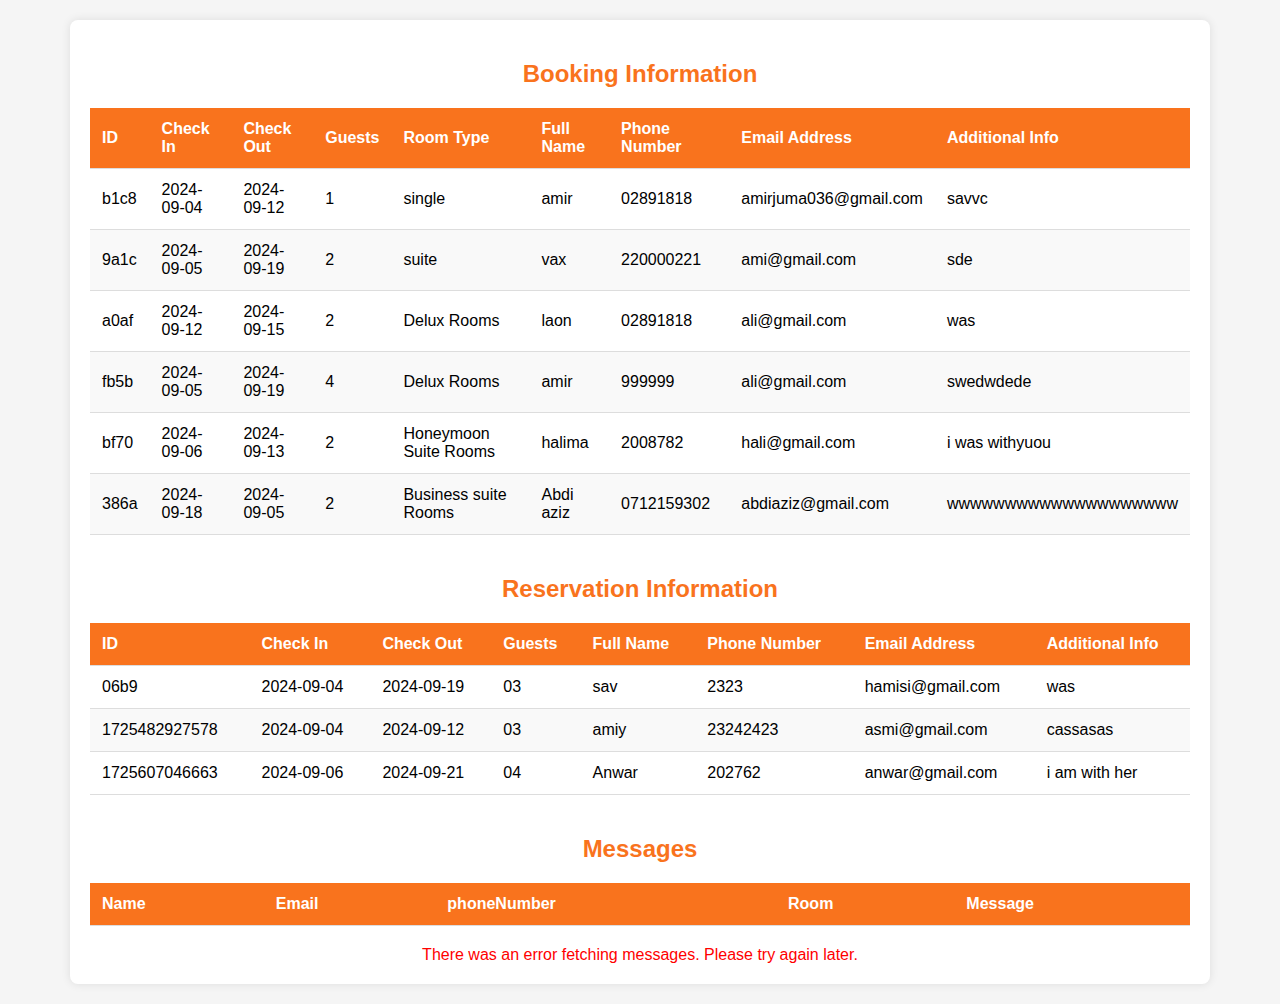
<file: bookings.html>
<!DOCTYPE html>
<html lang="en">
<head>
    <meta charset="UTF-8">
    <meta name="viewport" content="width=device-width, initial-scale=1.0">
    <title>Booking and Reservation Information</title>
    <style>
        body {
            font-family: Arial, sans-serif;
            background-color: #f5f5f5;
            margin: 0;
            padding: 20px;
        }

        .container {
            max-width: 1100px;
            margin: 0 auto;
            background-color: #fff;
            padding: 20px;
            border-radius: 8px;
            box-shadow: 0 0 10px rgba(0, 0, 0, 0.1);
        }

        h2 {
            color: #f9731d;
            margin-bottom: 20px;
            text-align: center;
        }

        table {
            width: 100%;
            border-collapse: collapse;
            margin-bottom: 20px;
        }

        th, td {
            padding: 12px;
            text-align: left;
            border-bottom: 1px solid #ddd;
        }

        th {
            background-color: #f9731d;
            color: white;
        }

        tr:nth-child(even) {
            background-color: #f9f9f9;
        }

        tr.completed {
            text-decoration: line-through;
            color: #aaa;
        }

        .error {
            color: red;
            text-align: center;
            margin-top: 20px;
        }

        .section {
            margin-top: 40px;
        }

        .messages {
            margin-top: 40px;
        }
    </style>
</head>
<body>

<div class="container">
    <h2>Booking Information</h2>
    <table>
        <thead>
            <tr>
                <th>ID</th>
                <th>Check In</th>
                <th>Check Out</th>
                <th>Guests</th>
                <th>Room Type</th>
                <th>Full Name</th>
                <th>Phone Number</th>
                <th>Email Address</th>
                <th>Additional Info</th>
            </tr>
        </thead>
        <tbody id="bookingTableBody">
            <!-- Booking data will be inserted here -->
        </tbody>
    </table>
    
    <div class="section">
        <h2>Reservation Information</h2>
        <table>
            <thead>
                <tr>
                    <th>ID</th>
                    <th>Check In</th>
                    <th>Check Out</th>
                    <th>Guests</th>
                    <th>Full Name</th>
                    <th>Phone Number</th>
                    <th>Email Address</th>
                    <th>Additional Info</th>
                </tr>
            </thead>
            <tbody id="reservationTableBody">
                <!-- Reservation data will be inserted here -->
            </tbody>
        </table>
    </div>

    <div class="section messages">
        <h2>Messages</h2>
        <table>
            <thead>
                <tr>
                    <th>Name</th>
                    <th>Email</th>
                    <th>phoneNumber</th>
                    <th>Room</th>
                    <th>Message</th>
                </tr>
            </thead>
            <tbody id="messagesTableBody">
                <!-- Messages data will be inserted here -->
            </tbody>
        </table>
    </div>

    <div id="error" class="error"></div>
</div>

<script>
    document.addEventListener('DOMContentLoaded', function () {
        fetchData();
    });

    function fetchData() {
        // Fetch data for bookings and reservations
        fetch('db.json')
            .then(response => response.json())
            .then(data => {
                const bookings = data.bookings;
                const reservations = data.reservations;

                // Populate bookings table
                const bookingTableBody = document.getElementById('bookingTableBody');
                if (bookings && bookings.length > 0) {
                    bookings.forEach(booking => {
                        const row = document.createElement('tr');
                        row.innerHTML = `
                            <td>${booking.id}</td>
                            <td>${booking.checkIn}</td>
                            <td>${booking.checkOut}</td>
                            <td>${booking.guests}</td>
                            <td>${booking.roomType}</td>
                            <td>${booking.fullName}</td>
                            <td>${booking.phoneNumber}</td>
                            <td>${booking.emailAddress}</td>
                            <td>${booking.additionalInfo}</td>
                        `;
                        row.addEventListener('click', () => {
                            row.classList.toggle('completed');
                        });
                        bookingTableBody.appendChild(row);
                    });
                } else {
                    document.getElementById('error').textContent = 'No bookings available.';
                }

                // Populate reservations table
                const reservationTableBody = document.getElementById('reservationTableBody');
                if (reservations && reservations.length > 0) {
                    reservations.forEach(reservation => {
                        const row = document.createElement('tr');
                        row.innerHTML = `
                            <td>${reservation.id}</td>
                            <td>${reservation.checkIn}</td>
                            <td>${reservation.checkOut}</td>
                            <td>${reservation.guests}</td>
                            <td>${reservation.fullName}</td>
                            <td>${reservation.phoneNumber}</td>
                            <td>${reservation.emailAddress}</td>
                            <td>${reservation.additionalInfo}</td>
                        `;
                        row.addEventListener('click', () => {
                            row.classList.toggle('completed');
                        });
                        reservationTableBody.appendChild(row);
                    });
                } else {
                    document.getElementById('error').textContent = 'No reservations available.';
                }
            })
            .catch(error => {
                console.error('Error fetching data:', error);
                document.getElementById('error').textContent = 'There was an error fetching the information. Please try again later.';
            });

        // Fetch messages
        fetch('http://localhost:3000/messages')
            .then(response => response.json())
            .then(messages => {
                const messagesTableBody = document.getElementById('messagesTableBody');
                if (messages && messages.length > 0) {
                    messages.forEach(message => {
                        const row = document.createElement('tr');
                        row.innerHTML = `
                            <td>${message.name}</td>
                            <td>${message.email}</td>
                            <td>${message.phone}</td>
                            <td>${message.room}</td>
                            <td>${message.message}</td>
                        `;
                        messagesTableBody.appendChild(row);
                    });
                } else {
                    const noMessagesRow = document.createElement('tr');
                    noMessagesRow.innerHTML = `<td colspan="2">No messages available.</td>`;
                    messagesTableBody.appendChild(noMessagesRow);
                }
            })
            .catch(error => {
                console.error('Error fetching messages:', error);
                document.getElementById('error').textContent = 'There was an error fetching messages. Please try again later.';
            });
    }
</script>

</body>
</html>
</file>
